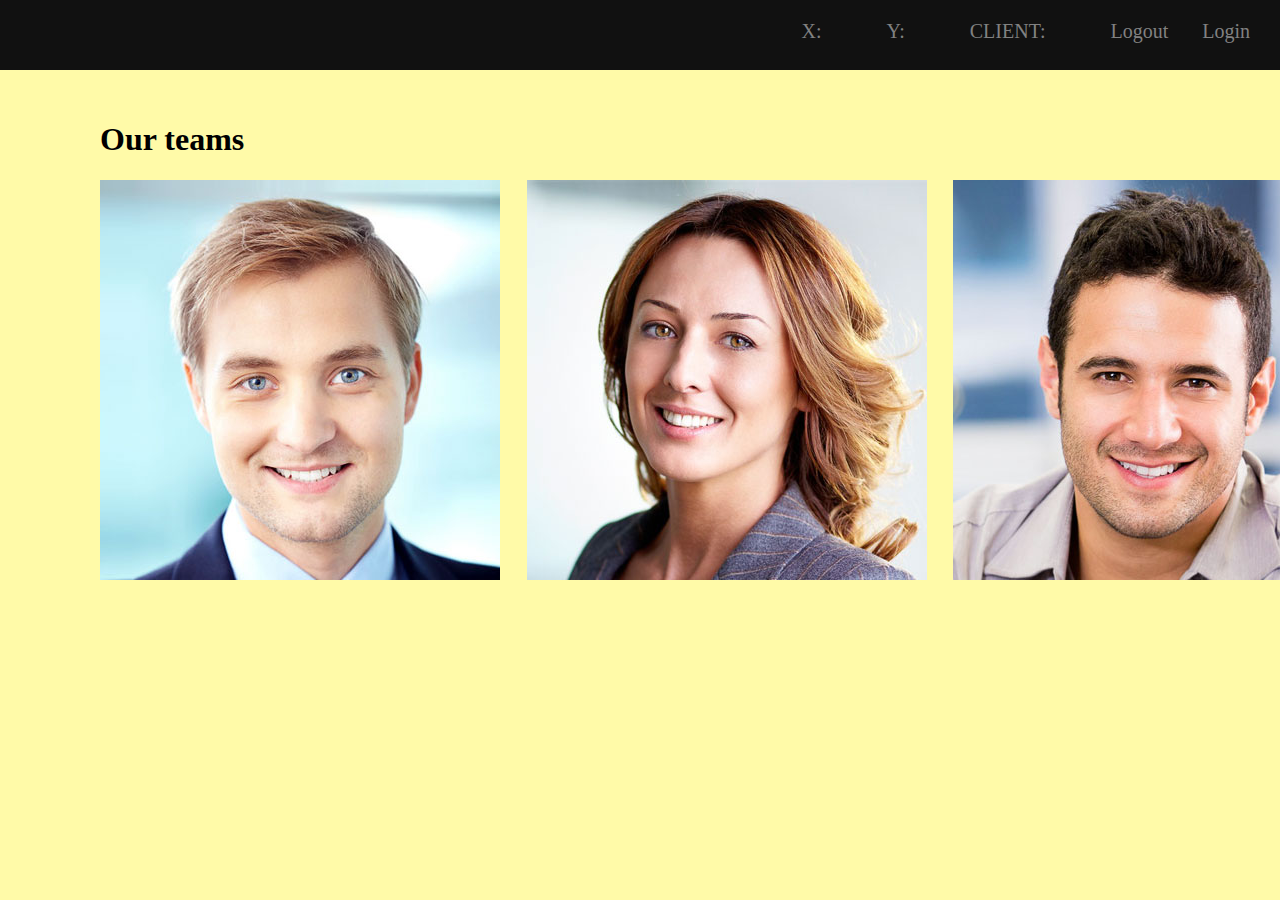
<file: data-acquisition-and-analysis/Lab9 HTTP headers/index.html>
<!doctype html>
<html lang="en">


<head>
 <meta charset="utf-8">
 <title>LAB6</title>
 <style>
        .topnav {
            height:50px;
            width:100%;
            position: fixed;
            z-index:1;
            top: 0;
            right: 0;
            background-color:#111;
            overflow-x: :hidden;
            padding-top: 20px;
            text-align: right;
        }

        .topnav a,p{
            padding-right: 30px;
            text-decoration: none;
            font-size: 20px;
            color: #818181;
            display: inline;
        }

        .topnav span{
            padding-right: 30px;
            text-decoration: none;
            font-size: 20px;
            color: green;
            display: inline;
        }

        .topnav a:hover{
            color: #f1f1f1
        }

        .main{
            padding: 100px;
		height: 100%;
            width: 100%;
            left: 0;
            top: 0;
            position: fixed;
		background-color: #fffaa8
        }

        .main h1 {
		color: #000000;
        }
 </style>
 <script src="https://code.jquery.com/jquery-3.5.0.js"></script>
</head>


<body>
    <div class="topnav">
	<p>X: <span id="cordX"></span></p>
	<p>Y: <span id="cordY"></span></p>
	<p>CLIENT: <span id="agent"></span></p>
      <a href="/logout">Logout</a>
      <a href="/login">Login</a>
    </div>
    <div class="main">
	<h1>Our teams</h1>
    	<table width="100%" cellspacing="0" cellpadding="0">
		<tr valign="top">
			<td width="0"><img src="./static/lewy.jpg"></td>
			<td width="0"><img src="./static/srodek.jpg"></td>
			<td width="0"><img src="./static/prawy.jpg"></td>
		</tr>
	</table>

    </div>
    <script>
        $("div").mousemove(function (event) {
            $("#cordX").text(event.pageX);
            $("#cordY").text(event.pageY);
            $("#agent").text(navigator.userAgent)
            $.ajax({
                url: 'lab6.php',
                method: 'POST',
                dataType: 'json',
                data: {
                	UserAgent: JSON.stringify(navigator.userAgent),
                	cordX: JSON.stringify(event.pageX),
                	cordY: JSON.stringify(event.pageY)
                },
            });
            console.log(data);
        });
    </script>
</body>


</html>
</file>
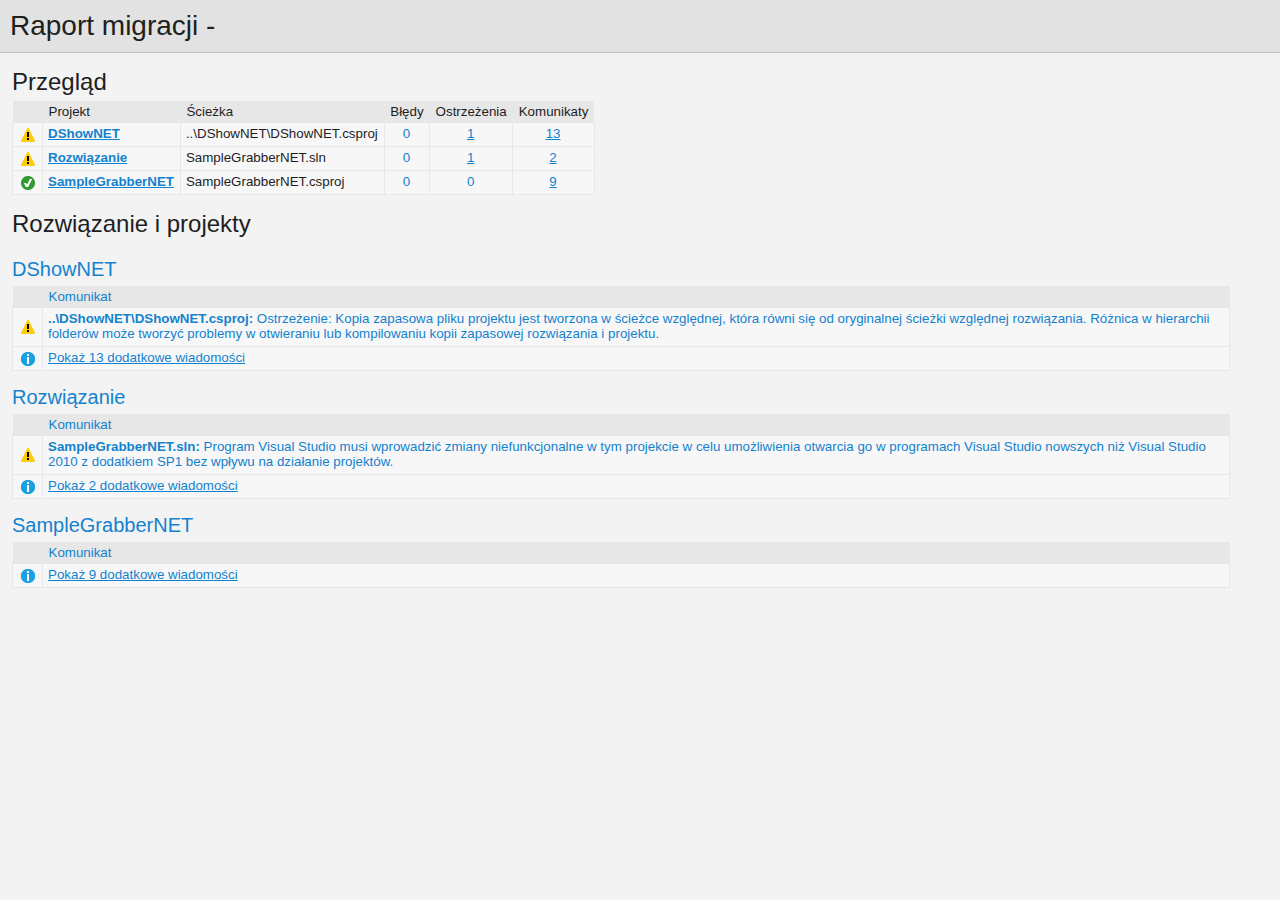
<file: data-acquisition-and-analysis/Lab1 sample grabber camera/directshownet/DirectShow/SampleGrabberNET/UpgradeLog.htm>
﻿<!DOCTYPE html>
<!-- saved from url=(0014)about:internet -->
 <html xmlns:msxsl="urn:schemas-microsoft-com:xslt"><head><meta content="en-us" http-equiv="Content-Language" /><meta content="text/html; charset=utf-16" http-equiv="Content-Type" /><title _locID="ConversionReport0">
          Raport migracji
        </title><style> 
                    /* Body style, for the entire document */
                    body
                    {
                        background: #F3F3F4;
                        color: #1E1E1F;
                        font-family: "Segoe UI", Tahoma, Geneva, Verdana, sans-serif;
                        padding: 0;
                        margin: 0;
                    }

                    /* Header1 style, used for the main title */
                    h1
                    {
                        padding: 10px 0px 10px 10px;
                        font-size: 21pt;
                        background-color: #E2E2E2;
                        border-bottom: 1px #C1C1C2 solid; 
                        color: #201F20;
                        margin: 0;
                        font-weight: normal;
                    }

                    /* Header2 style, used for "Overview" and other sections */
                    h2
                    {
                        font-size: 18pt;
                        font-weight: normal;
                        padding: 15px 0 5px 0;
                        margin: 0;
                    }

                    /* Header3 style, used for sub-sections, such as project name */
                    h3
                    {
                        font-weight: normal;
                        font-size: 15pt;
                        margin: 0;
                        padding: 15px 0 5px 0;
                        background-color: transparent;
                    }

                    /* Color all hyperlinks one color */
                    a
                    {
                        color: #1382CE;
                    }

                    /* Table styles */ 
                    table
                    {
                        border-spacing: 0 0;
                        border-collapse: collapse;
                        font-size: 10pt;
                    }

                    table th
                    {
                        background: #E7E7E8;
                        text-align: left;
                        text-decoration: none;
                        font-weight: normal;
                        padding: 3px 6px 3px 6px;
                    }

                    table td
                    {
                        vertical-align: top;
                        padding: 3px 6px 5px 5px;
                        margin: 0px;
                        border: 1px solid #E7E7E8;
                        background: #F7F7F8;
                    }

                    /* Local link is a style for hyperlinks that link to file:/// content, there are lots so color them as 'normal' text until the user mouse overs */
                    .localLink
                    {
                        color: #1E1E1F;
                        background: #EEEEED;
                        text-decoration: none;
                    }

                    .localLink:hover
                    {
                        color: #1382CE;
                        background: #FFFF99;
                        text-decoration: none;
                    }

                    /* Center text, used in the over views cells that contain message level counts */ 
                    .textCentered
                    {
                        text-align: center;
                    }

                    /* The message cells in message tables should take up all avaliable space */
                    .messageCell
                    {
                        width: 100%;
                    }

                    /* Padding around the content after the h1 */ 
                    #content 
                    {
	                    padding: 0px 12px 12px 12px; 
                    }

                    /* The overview table expands to width, with a max width of 97% */ 
                    #overview table
                    {
                        width: auto;
                        max-width: 75%; 
                    }

                    /* The messages tables are always 97% width */
                    #messages table
                    {
                        width: 97%;
                    }

                    /* All Icons */
                    .IconSuccessEncoded, .IconInfoEncoded, .IconWarningEncoded, .IconErrorEncoded
                    {
                        min-width:18px;
                        min-height:18px; 
                        background-repeat:no-repeat;
                        background-position:center;
                    }

                    /* Success icon encoded */
                    .IconSuccessEncoded
                    {
                        /* Note: Do not delete the comment below. It is used to verify the correctness of the encoded image resource below before the product is released */
                        /* [---XsltValidateInternal-Base64EncodedImage:IconSuccess#Begin#background-image: url(data:image/png;base64,#Separator#);#End#] */
                        background-image: url([data-uri]);
                    }

                    /* Information icon encoded */
                    .IconInfoEncoded
                    {
                        /* Note: Do not delete the comment below. It is used to verify the correctness of the encoded image resource below before the product is released */
                        /* [---XsltValidateInternal-Base64EncodedImage:IconInformation#Begin#background-image: url(data:image/png;base64,#Separator#);#End#] */
                        background-image: url([data-uri]);
                    }

                    /* Warning icon encoded */
                    .IconWarningEncoded
                    {
                        /* Note: Do not delete the comment below. It is used to verify the correctness of the encoded image resource below before the product is released */
                        /* [---XsltValidateInternal-Base64EncodedImage:IconWarning#Begin#background-image: url(data:image/png;base64,#Separator#);#End#] */
                        background-image: url([data-uri]);
                    }

                    /* Error icon encoded */
                    .IconErrorEncoded
                    {
                        /* Note: Do not delete the comment below. It is used to verify the correctness of the encoded image resource below before the product is released */
                        /* [---XsltValidateInternal-Base64EncodedImage:IconError#Begin#background-image: url(data:image/png;base64,#Separator#);#End#] */
                        background-image: url([data-uri]);
                    }
                 </style><script type="text/javascript" language="javascript"> 
          
            // Startup 
            // Hook up the the loaded event for the document/window, to linkify the document content
            var startupFunction = function() { linkifyElement("messages"); };
            
            if(window.attachEvent)
            {
              window.attachEvent('onload', startupFunction);
            }
            else if (window.addEventListener) 
            {
              window.addEventListener('load', startupFunction, false);
            }
            else 
            {
              document.addEventListener('load', startupFunction, false);
            } 
            
            // Toggles the visibility of table rows with the specified name 
            function toggleTableRowsByName(name)
            {
               var allRows = document.getElementsByTagName('tr');
               for (i=0; i < allRows.length; i++)
               {
                  var currentName = allRows[i].getAttribute('name');
                  if(!!currentName && currentName.indexOf(name) == 0)
                  {
                      var isVisible = allRows[i].style.display == ''; 
                      isVisible ? allRows[i].style.display = 'none' : allRows[i].style.display = '';
                  }
               }
            }
            
            function scrollToFirstVisibleRow(name) 
            {
               var allRows = document.getElementsByTagName('tr');
               for (i=0; i < allRows.length; i++)
               {
                  var currentName = allRows[i].getAttribute('name');
                  var isVisible = allRows[i].style.display == ''; 
                  if(!!currentName && currentName.indexOf(name) == 0 && isVisible)
                  {
                     allRows[i].scrollIntoView(true); 
                     return true; 
                  }
               }
               
               return false;
            }
            
            // Linkifies the specified text content, replaces candidate links with html links 
            function linkify(text)
            {
                 if(!text || 0 === text.length)
                 {
                     return text; 
                 }

                 // Find http, https and ftp links and replace them with hyper links 
                 var urlLink = /(http|https|ftp)\:\/\/[a-zA-Z0-9\-\.]+(:[a-zA-Z0-9]*)?\/?([a-zA-Z0-9\-\._\?\,\/\\\+&%\$#\=~;\{\}])*/gi;
                 
                 return text.replace(urlLink, '<a href="$&">$&</a>') ;
            }
            
            // Linkifies the specified element by ID
            function linkifyElement(id)
            {
                var element = document.getElementById(id);
                if(!!element)
                {
                  element.innerHTML = linkify(element.innerHTML); 
                }
            }
            
            function ToggleMessageVisibility(projectName)
            {
              if(!projectName || 0 === projectName.length)
              {
                return; 
              }
              
              toggleTableRowsByName("MessageRowClass" + projectName);
              toggleTableRowsByName('MessageRowHeaderShow' + projectName);
              toggleTableRowsByName('MessageRowHeaderHide' + projectName); 
            }
            
            function ScrollToFirstVisibleMessage(projectName)
            {
              if(!projectName || 0 === projectName.length)
              {
                return; 
              }
              
              // First try the 'Show messages' row
              if(!scrollToFirstVisibleRow('MessageRowHeaderShow' + projectName))
              {
                // Failed to find a visible row for 'Show messages', try an actual message row 
                scrollToFirstVisibleRow('MessageRowClass' + projectName); 
              }
            }
           </script></head><body><h1 _locID="ConversionReport">
          Raport migracji - </h1><div id="content"><h2 _locID="OverviewTitle">Przegląd</h2><div id="overview"><table><tr><th></th><th _locID="ProjectTableHeader">Projekt</th><th _locID="PathTableHeader">Ścieżka</th><th _locID="ErrorsTableHeader">Błędy</th><th _locID="WarningsTableHeader">Ostrzeżenia</th><th _locID="MessagesTableHeader">Komunikaty</th></tr><tr><td class="IconWarningEncoded" /><td><strong><a href="#DShowNET">DShowNET</a></strong></td><td>..\DShowNET\DShowNET.csproj</td><td class="textCentered"><a>0</a></td><td class="textCentered"><a href="#DShowNETWarning">1</a></td><td class="textCentered"><a href="#" onclick="ScrollToFirstVisibleMessage('DShowNET'); return false;">13</a></td></tr><tr><td class="IconWarningEncoded" /><td><strong><a href="#Solution"><span _locID="OverviewSolutionSpan">Rozwiązanie</span></a></strong></td><td>SampleGrabberNET.sln</td><td class="textCentered"><a>0</a></td><td class="textCentered"><a href="#SolutionWarning">1</a></td><td class="textCentered"><a href="#" onclick="ScrollToFirstVisibleMessage('Solution'); return false;">2</a></td></tr><tr><td class="IconSuccessEncoded" /><td><strong><a href="#SampleGrabberNET">SampleGrabberNET</a></strong></td><td>SampleGrabberNET.csproj</td><td class="textCentered"><a>0</a></td><td class="textCentered"><a>0</a></td><td class="textCentered"><a href="#" onclick="ScrollToFirstVisibleMessage('SampleGrabberNET'); return false;">9</a></td></tr></table></div><h2 _locID="SolutionAndProjectsTitle">Rozwiązanie i projekty</h2><div id="messages"><a name="DShowNET" /><h3>DShowNET</h3><table><tr id="DShowNETHeaderRow"><th></th><th class="messageCell" _locID="MessageTableHeader">Komunikat</th></tr><tr name="WarningRowClassDShowNET"><td class="IconWarningEncoded"><a name="DShowNETWarning" /></td><td class="messageCell"><strong>..\DShowNET\DShowNET.csproj:
        </strong><span>Ostrzeżenie: Kopia zapasowa pliku projektu jest tworzona w ścieżce względnej, która równi się od oryginalnej ścieżki względnej rozwiązania. Różnica w hierarchii folderów może tworzyć problemy w otwieraniu lub kompilowaniu kopii zapasowej rozwiązania i projektu.</span></td></tr><tr name="MessageRowHeaderShowDShowNET"><td class="IconInfoEncoded" /><td class="messageCell"><a _locID="ShowAdditionalMessages" href="#" name="DShowNETMessage" onclick="ToggleMessageVisibility('DShowNET'); return false;">
          Pokaż 13 dodatkowe wiadomości
        </a></td></tr><tr name="MessageRowClassDShowNET" style="display: none"><td class="IconInfoEncoded"><a name="DShowNETMessage" /></td><td class="messageCell"><strong>..\DShowNET\DShowNET.csproj:
        </strong><span>Kopia zapasowa pliku projektu została zapisana pomyślnie jako C:\Users\count\Downloads\od prowadzącego\directshownet\DirectShow\SampleGrabberNET\Backup\DShowNET\DShowNET.csproj</span></td></tr><tr name="MessageRowClassDShowNET" style="display: none"><td class="IconInfoEncoded"><a name="DShowNETMessage" /></td><td class="messageCell"><strong>..\DShowNET\AssemblyInfo.cs:
        </strong><span>Kopia zapasowa pliku została zapisana pomyślnie jako C:\Users\count\Downloads\od prowadzącego\directshownet\DirectShow\SampleGrabberNET\Backup\DShowNET\AssemblyInfo.cs</span></td></tr><tr name="MessageRowClassDShowNET" style="display: none"><td class="IconInfoEncoded"><a name="DShowNETMessage" /></td><td class="messageCell"><strong>..\DShowNET\DsBugWO.cs:
        </strong><span>Kopia zapasowa pliku została zapisana pomyślnie jako C:\Users\count\Downloads\od prowadzącego\directshownet\DirectShow\SampleGrabberNET\Backup\DShowNET\DsBugWO.cs</span></td></tr><tr name="MessageRowClassDShowNET" style="display: none"><td class="IconInfoEncoded"><a name="DShowNETMessage" /></td><td class="messageCell"><strong>..\DShowNET\DsControl.cs:
        </strong><span>Kopia zapasowa pliku została zapisana pomyślnie jako C:\Users\count\Downloads\od prowadzącego\directshownet\DirectShow\SampleGrabberNET\Backup\DShowNET\DsControl.cs</span></td></tr><tr name="MessageRowClassDShowNET" style="display: none"><td class="IconInfoEncoded"><a name="DShowNETMessage" /></td><td class="messageCell"><strong>..\DShowNET\DsCore.cs:
        </strong><span>Kopia zapasowa pliku została zapisana pomyślnie jako C:\Users\count\Downloads\od prowadzącego\directshownet\DirectShow\SampleGrabberNET\Backup\DShowNET\DsCore.cs</span></td></tr><tr name="MessageRowClassDShowNET" style="display: none"><td class="IconInfoEncoded"><a name="DShowNETMessage" /></td><td class="messageCell"><strong>..\DShowNET\DsDevice.cs:
        </strong><span>Kopia zapasowa pliku została zapisana pomyślnie jako C:\Users\count\Downloads\od prowadzącego\directshownet\DirectShow\SampleGrabberNET\Backup\DShowNET\DsDevice.cs</span></td></tr><tr name="MessageRowClassDShowNET" style="display: none"><td class="IconInfoEncoded"><a name="DShowNETMessage" /></td><td class="messageCell"><strong>..\DShowNET\DsDVD.cs:
        </strong><span>Kopia zapasowa pliku została zapisana pomyślnie jako C:\Users\count\Downloads\od prowadzącego\directshownet\DirectShow\SampleGrabberNET\Backup\DShowNET\DsDVD.cs</span></td></tr><tr name="MessageRowClassDShowNET" style="display: none"><td class="IconInfoEncoded"><a name="DShowNETMessage" /></td><td class="messageCell"><strong>..\DShowNET\DsExtend.cs:
        </strong><span>Kopia zapasowa pliku została zapisana pomyślnie jako C:\Users\count\Downloads\od prowadzącego\directshownet\DirectShow\SampleGrabberNET\Backup\DShowNET\DsExtend.cs</span></td></tr><tr name="MessageRowClassDShowNET" style="display: none"><td class="IconInfoEncoded"><a name="DShowNETMessage" /></td><td class="messageCell"><strong>..\DShowNET\DsUtils.cs:
        </strong><span>Kopia zapasowa pliku została zapisana pomyślnie jako C:\Users\count\Downloads\od prowadzącego\directshownet\DirectShow\SampleGrabberNET\Backup\DShowNET\DsUtils.cs</span></td></tr><tr name="MessageRowClassDShowNET" style="display: none"><td class="IconInfoEncoded"><a name="DShowNETMessage" /></td><td class="messageCell"><strong>..\DShowNET\DsUuids.cs:
        </strong><span>Kopia zapasowa pliku została zapisana pomyślnie jako C:\Users\count\Downloads\od prowadzącego\directshownet\DirectShow\SampleGrabberNET\Backup\DShowNET\DsUuids.cs</span></td></tr><tr name="MessageRowClassDShowNET" style="display: none"><td class="IconInfoEncoded"><a name="DShowNETMessage" /></td><td class="messageCell"><strong>..\DShowNET\QEdit.cs:
        </strong><span>Kopia zapasowa pliku została zapisana pomyślnie jako C:\Users\count\Downloads\od prowadzącego\directshownet\DirectShow\SampleGrabberNET\Backup\DShowNET\QEdit.cs</span></td></tr><tr name="MessageRowClassDShowNET" style="display: none"><td class="IconInfoEncoded"><a name="DShowNETMessage" /></td><td class="messageCell"><strong>..\DShowNET\DShowNET.csproj:
        </strong><span>Migracja projektu została wykonana pomyślnie</span></td></tr><tr name="MessageRowClassDShowNET" style="display: none"><td class="IconInfoEncoded"><a name="DShowNETMessage" /></td><td class="messageCell"><strong>..\DShowNET\DShowNET.csproj:
        </strong><span>Skanowanie ukończone: pliki projektu nie wymagają migracji.</span></td></tr><tr style="display: none" name="MessageRowHeaderHideDShowNET"><td class="IconInfoEncoded" /><td class="messageCell"><a _locID="HideAdditionalMessages" href="#" name="DShowNETMessage" onclick="ToggleMessageVisibility('DShowNET'); return false;">
          Ukryj 13 dodatkowe wiadomości
        </a></td></tr></table><a name="Solution" /><h3 _locID="ProjectDisplayNameHeader">Rozwiązanie</h3><table><tr id="SolutionHeaderRow"><th></th><th class="messageCell" _locID="MessageTableHeader">Komunikat</th></tr><tr name="WarningRowClassSolution"><td class="IconWarningEncoded"><a name="SolutionWarning" /></td><td class="messageCell"><strong>SampleGrabberNET.sln:
        </strong><span>Program Visual Studio musi wprowadzić zmiany niefunkcjonalne w tym projekcie w celu umożliwienia otwarcia go w programach Visual Studio nowszych niż Visual Studio 2010 z dodatkiem SP1 bez wpływu na działanie projektów.</span></td></tr><tr name="MessageRowHeaderShowSolution"><td class="IconInfoEncoded" /><td class="messageCell"><a _locID="ShowAdditionalMessages" href="#" name="SolutionMessage" onclick="ToggleMessageVisibility('Solution'); return false;">
          Pokaż 2 dodatkowe wiadomości
        </a></td></tr><tr name="MessageRowClassSolution" style="display: none"><td class="IconInfoEncoded"><a name="SolutionMessage" /></td><td class="messageCell"><strong>SampleGrabberNET.sln:
        </strong><span>Pomyślnie utworzono kopię zapasową pliku jako C:\Users\count\Downloads\od prowadzącego\directshownet\DirectShow\SampleGrabberNET\Backup\SampleGrabberNET.sln</span></td></tr><tr name="MessageRowClassSolution" style="display: none"><td class="IconInfoEncoded"><a name="SolutionMessage" /></td><td class="messageCell"><strong>SampleGrabberNET.sln:
        </strong><span>Migracja rozwiązania została wykonana pomyślnie</span></td></tr><tr style="display: none" name="MessageRowHeaderHideSolution"><td class="IconInfoEncoded" /><td class="messageCell"><a _locID="HideAdditionalMessages" href="#" name="SolutionMessage" onclick="ToggleMessageVisibility('Solution'); return false;">
          Ukryj 2 dodatkowe wiadomości
        </a></td></tr></table><a name="SampleGrabberNET" /><h3>SampleGrabberNET</h3><table><tr id="SampleGrabberNETHeaderRow"><th></th><th class="messageCell" _locID="MessageTableHeader">Komunikat</th></tr><tr name="MessageRowHeaderShowSampleGrabberNET"><td class="IconInfoEncoded" /><td class="messageCell"><a _locID="ShowAdditionalMessages" href="#" name="SampleGrabberNETMessage" onclick="ToggleMessageVisibility('SampleGrabberNET'); return false;">
          Pokaż 9 dodatkowe wiadomości
        </a></td></tr><tr name="MessageRowClassSampleGrabberNET" style="display: none"><td class="IconInfoEncoded"><a name="SampleGrabberNETMessage" /></td><td class="messageCell"><strong>SampleGrabberNET.csproj:
        </strong><span>Kopia zapasowa pliku projektu została zapisana pomyślnie jako C:\Users\count\Downloads\od prowadzącego\directshownet\DirectShow\SampleGrabberNET\Backup\SampleGrabberNET.csproj</span></td></tr><tr name="MessageRowClassSampleGrabberNET" style="display: none"><td class="IconInfoEncoded"><a name="SampleGrabberNETMessage" /></td><td class="messageCell"><strong>AssemblyInfo.cs:
        </strong><span>Kopia zapasowa pliku została zapisana pomyślnie jako C:\Users\count\Downloads\od prowadzącego\directshownet\DirectShow\SampleGrabberNET\Backup\AssemblyInfo.cs</span></td></tr><tr name="MessageRowClassSampleGrabberNET" style="display: none"><td class="IconInfoEncoded"><a name="SampleGrabberNETMessage" /></td><td class="messageCell"><strong>DeviceSelector.cs:
        </strong><span>Kopia zapasowa pliku została zapisana pomyślnie jako C:\Users\count\Downloads\od prowadzącego\directshownet\DirectShow\SampleGrabberNET\Backup\DeviceSelector.cs</span></td></tr><tr name="MessageRowClassSampleGrabberNET" style="display: none"><td class="IconInfoEncoded"><a name="SampleGrabberNETMessage" /></td><td class="messageCell"><strong>MainForm.cs:
        </strong><span>Kopia zapasowa pliku została zapisana pomyślnie jako C:\Users\count\Downloads\od prowadzącego\directshownet\DirectShow\SampleGrabberNET\Backup\MainForm.cs</span></td></tr><tr name="MessageRowClassSampleGrabberNET" style="display: none"><td class="IconInfoEncoded"><a name="SampleGrabberNETMessage" /></td><td class="messageCell"><strong>App.ico:
        </strong><span>Kopia zapasowa pliku została zapisana pomyślnie jako C:\Users\count\Downloads\od prowadzącego\directshownet\DirectShow\SampleGrabberNET\Backup\App.ico</span></td></tr><tr name="MessageRowClassSampleGrabberNET" style="display: none"><td class="IconInfoEncoded"><a name="SampleGrabberNETMessage" /></td><td class="messageCell"><strong>DeviceSelector.resx:
        </strong><span>Kopia zapasowa pliku została zapisana pomyślnie jako C:\Users\count\Downloads\od prowadzącego\directshownet\DirectShow\SampleGrabberNET\Backup\DeviceSelector.resx</span></td></tr><tr name="MessageRowClassSampleGrabberNET" style="display: none"><td class="IconInfoEncoded"><a name="SampleGrabberNETMessage" /></td><td class="messageCell"><strong>MainForm.resx:
        </strong><span>Kopia zapasowa pliku została zapisana pomyślnie jako C:\Users\count\Downloads\od prowadzącego\directshownet\DirectShow\SampleGrabberNET\Backup\MainForm.resx</span></td></tr><tr name="MessageRowClassSampleGrabberNET" style="display: none"><td class="IconInfoEncoded"><a name="SampleGrabberNETMessage" /></td><td class="messageCell"><strong>SampleGrabberNET.csproj:
        </strong><span>Migracja projektu została wykonana pomyślnie</span></td></tr><tr name="MessageRowClassSampleGrabberNET" style="display: none"><td class="IconInfoEncoded"><a name="SampleGrabberNETMessage" /></td><td class="messageCell"><strong>SampleGrabberNET.csproj:
        </strong><span>Skanowanie ukończone: pliki projektu nie wymagają migracji.</span></td></tr><tr style="display: none" name="MessageRowHeaderHideSampleGrabberNET"><td class="IconInfoEncoded" /><td class="messageCell"><a _locID="HideAdditionalMessages" href="#" name="SampleGrabberNETMessage" onclick="ToggleMessageVisibility('SampleGrabberNET'); return false;">
          Ukryj 9 dodatkowe wiadomości
        </a></td></tr></table></div></div></body></html>
</file>
